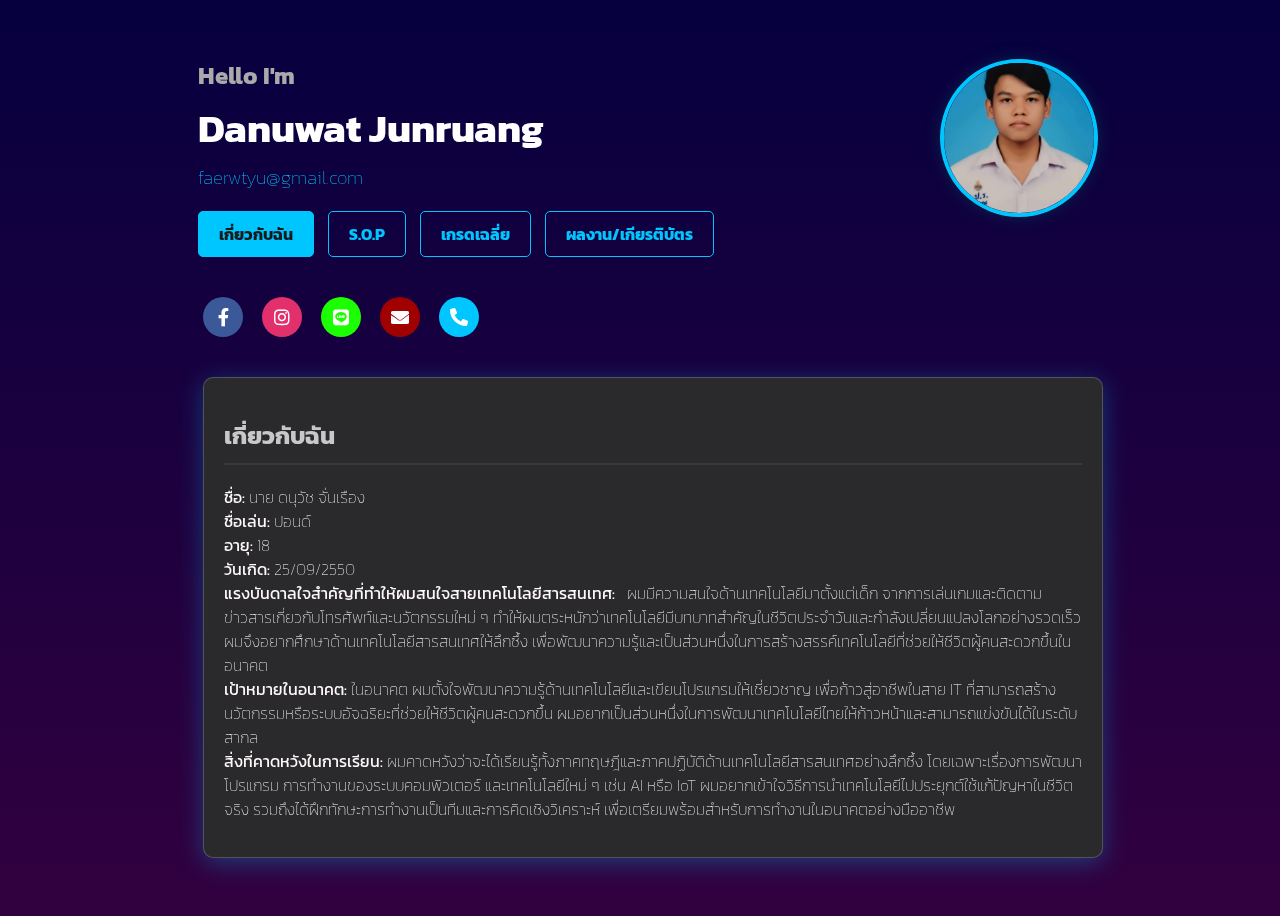
<file: index.html>
<!DOCTYPE html>
<html lang="en">

<head>
    <meta charset="UTF-8">
    <meta name="viewport" content="width=device-width, initial-scale=1.0">
    <title>My portfolio</title>
    <link rel="stylesheet" href="css/style.css">
    <link rel="stylesheet" href="https://cdnjs.cloudflare.com/ajax/libs/font-awesome/5.15.4/css/all.min.css">
    <link href="https://unpkg.com/aos@2.3.1/dist/aos.css" rel="stylesheet">
    <meta name="viewport" content="width=device-width, initial-scale=1.0">
    <meta name="robots" content="noindex, nofollow">
</head>

<body>
    <div class="bighead">

        <div class="profile-area" data-aos="fade-left">

            <div class="profile-text">.

                <h1 class="greeting">Hello I'm</h1>
                <h1 class="name">Danuwat Junruang</h1>
                <p class="it-goal">faerwtyu@gmail.com</p>

                <div class="action-buttons">
                    <a href="#about-me" class="btn-primary">เกี่ยวกับฉัน</a>

                    <a href="#sop" class="btn-secondary">S.O.P</a>

                    <a href="#gpa" class="btn-secondary">เกรดเฉลี่ย</a>

                    <a href="#projects-certs" class="btn-secondary">ผลงาน/เกียรติบัตร</a>
                </div>
            </div>

            <img src="images/โปรไฟล์.jpg" alt="รูปโปรไฟล์" class="profile-pic">

        </div>

        <div class="social-contact" data-aos="fade-left">

            <a href="https://www.facebook.com/danuwat.junruang" target="_blank" class="social-btn facebook-btn"
                data-tooltip="Facebook">
                <i class="fab fa-facebook-f"></i>
            </a>

            <a href="https://www.instagram.com/p.danuwat/" target="_blank" class="social-btn instagram-btn"
                data-tooltip="Instagram">
                <i class="fab fa-instagram"></i>
            </a>

            <a href="https://line.me/ti/p/30298rpr" target="_blank" class="social-btn line-btn" data-tooltip="LINE">
                <i class="fab fa-line"></i>
            </a>

            <a href="mailto:faerwtyu@gmail.com" class="social-btn email-btn" data-tooltip="Email">
                <i class="fas fa-envelope"></i>
            </a>

            <a href="tel:+66966766583" class="social-btn tel-btn" data-tooltip="09x-xxx-xxxx">
                <i class="fas fa-phone-alt"></i>
            </a>

            <main class="content-wrapper">

                <section id="about-me" class="content-section">
                    <h2>เกี่ยวกับฉัน</h2>
                    <p> <strong>ชื่อ:</strong> นาย ดนุวัช จั่นเรือง<br>
                        <strong>ชื่อเล่น:</strong> ปอนด์<br>
                        <strong>อายุ:</strong> 18<br>
                        <strong>วันเกิด:</strong> 25/09/2550<br>
                        <strong>แรงบันดาลใจสำคัญที่ทำให้ผมสนใจสายเทคโนโลยีสารสนเทศ:</strong> &nbsp;
                        ผมมีความสนใจด้านเทคโนโลยีมาตั้งแต่เด็ก
                        จากการเล่นเกมและติดตามข่าวสารเกี่ยวกับโทรศัพท์และนวัตกรรมใหม่ ๆ
                        ทำให้ผมตระหนักว่าเทคโนโลยีมีบทบาทสำคัญในชีวิตประจำวันและกำลังเปลี่ยนแปลงโลกอย่างรวดเร็ว
                        ผมจึงอยากศึกษาด้านเทคโนโลยีสารสนเทศให้ลึกซึ้ง
                        เพื่อพัฒนาความรู้และเป็นส่วนหนึ่งในการสร้างสรรค์เทคโนโลยีที่ช่วยให้ชีวิตผู้คนสะดวกขึ้นในอนาคต<br>
                        <strong>เป้าหมายในอนาคต:</strong> ในอนาคต
                        ผมตั้งใจพัฒนาความรู้ด้านเทคโนโลยีและเขียนโปรแกรมให้เชี่ยวชาญ เพื่อก้าวสู่อาชีพในสาย IT
                        ที่สามารถสร้างนวัตกรรมหรือระบบอัจฉริยะที่ช่วยให้ชีวิตผู้คนสะดวกขึ้น
                        ผมอยากเป็นส่วนหนึ่งในการพัฒนาเทคโนโลยีไทยให้ก้าวหน้าและสามารถแข่งขันได้ในระดับสากล<br>
                        <strong>สิ่งที่คาดหวังในการเรียน:</strong>
                        ผมคาดหวังว่าจะได้เรียนรู้ทั้งภาคทฤษฎีและภาคปฏิบัติด้านเทคโนโลยีสารสนเทศอย่างลึกซึ้ง
                        โดยเฉพาะเรื่องการพัฒนาโปรแกรม การทำงานของระบบคอมพิวเตอร์ และเทคโนโลยีใหม่ ๆ เช่น AI หรือ IoT
                        ผมอยากเข้าใจวิธีการนำเทคโนโลยีไปประยุกต์ใช้แก้ปัญหาในชีวิตจริง
                        รวมถึงได้ฝึกทักษะการทำงานเป็นทีมและการคิดเชิงวิเคราะห์
                        เพื่อเตรียมพร้อมสำหรับการทำงานในอนาคตอย่างมืออาชีพ
                    </p>
                </section>

                <div class="fornt-space">

                    <section id="sop" class="content-section">
                        <h2> Statement of Purpose</h2>
                        <p> ผมชื่อ ดนุวัช จั่นเรือง จากโรงเรียนราชประชาสมาสัย ฝ่ายมัธยม รัชดาภิเษก ในพระบรมราชูปถัมภ์
                            สายการเรียนภาษาอังกฤษ-ธุรกิจ ด้วยความสนใจในเทคโนโลยีมาตั้งแต่เด็ก
                            ผมจึงมีความตั้งใจที่จะศึกษาต่อในระดับอุดมศึกษาในสาขาเทคโนโลยีสารสนเทศ (Information
                            Technology) ณ
                            มหาวิทยาลัยเทคโนโลยีพระจอมเกล้าธนบุรี
                            ซึ่งเป็นสถาบันที่มีความโดดเด่นด้านวิทยาศาสตร์และเทคโนโลยีอันดับต้น ๆ ของประเทศ
                        </p>

                        <p> เทคโนโลยีในยุคปัจจุบันได้กลายเป็นส่วนหนึ่งของชีวิตประจำวันของมนุษย์อย่างแนบแน่น
                            แทบจะเรียกได้ว่าเป็น "ปัจจัยที่ 5" ที่ขาดไม่ได้ของการดำรงชีวิต
                            ผมตระหนักถึงพลังของเทคโนโลยีที่สามารถเข้าถึงคนได้ทุกเพศทุกวัย สร้างความสะดวกสบาย
                            เพิ่มประสิทธิภาพในการทำงาน และเปลี่ยนแปลงวิธีคิดของสังคมโลก ภาพของโลกอนาคตที่ขับเคลื่อนด้วย
                            AI
                            และเทคโนโลยีอัจฉริยะ ทำให้ผมเชื่อว่าสายอาชีพด้าน IT ไม่เพียงแต่จะเป็นที่ต้องการอย่างสูง
                            แต่ยังมีบทบาทสำคัญต่อโครงสร้างของเศรษฐกิจและคุณภาพชีวิตของผู้คนอย่างลึกซึ้ง
                        </p>

                        <p>
                            แม้ในช่วงที่ผ่านมาผมยังไม่มีโอกาสได้เข้าร่วมกิจกรรมหรือโครงการที่เกี่ยวข้องกับเทคโนโลยีสารสนเทศโดยตรง
                            แต่ผมเป็นคนที่ชอบศึกษาและติดตามข่าวสารด้านเทคโนโลยีอย่างต่อเนื่อง
                            โดยเฉพาะเรื่องของสมาร์ตโฟนและนวัตกรรมใหม่ในแต่ละปี ผมมีความสนใจในวิวัฒนาการของฮาร์ดแวร์
                            ซอฟต์แวร์ และราคาที่เปลี่ยนแปลงอย่างน่าประหลาดใจในช่วงเวลาอันสั้น เช่น
                            เทคโนโลยีที่เคยมีราคาแพงกลับกลายเป็นสิ่งที่จับต้องได้ในปัจจุบัน
                            สิ่งนี้ทำให้ผมรู้สึกตื่นเต้นและอยากเป็นส่วนหนึ่งของการพัฒนาเทคโนโลยีในอนาคต
                        </p>
                        <p>
                            แรงบันดาลใจสำคัญที่ทำให้ผมสนใจสายเทคโนโลยีสารสนเทศ มาจากการที่ผมเริ่มเล่นเกมตั้งแต่ยังเด็ก
                            จนพัฒนาความสนใจไปสู่การศึกษาว่า เครื่องที่เราเล่นเกมนั้นทำงานอย่างไร เกมถูกสร้างขึ้นอย่างไร
                            และต้องใช้เทคโนโลยีประเภทใดบ้าง สิ่งนี้ทำให้ผมเริ่มติดตามช่องเทคโนโลยี ดูรีวิวมือถือ
                            ศึกษาคุณสมบัติต่าง ๆ ด้วยความอยากรู้อยากเห็น
                            จากความชอบนี้ทำให้ผมเริ่มคิดว่าสิ่งที่เราชอบสามารถกลายเป็นเส้นทางอาชีพที่สร้างอนาคตได้
                        </p>
                        <p>
                            ผมเชื่อว่าจุดแข็งของผมคือความสามารถในการบริหารจัดการเวลา
                            การรับมือกับภาระงานหลายอย่างพร้อมกันได้อย่างมีประสิทธิภาพ
                            และมีความตั้งใจจริงที่จะเรียนรู้สิ่งใหม่อยู่เสมอ
                            ด้วยความเข้าใจพื้นฐานทางเทคโนโลยีที่เกิดจากความสนใจส่วนตัว
                            ผมจึงพร้อมที่จะพัฒนาตนเองในระดับที่ลึกซึ้งขึ้นภายใต้การเรียนการสอนของมหาวิทยาลัยแห่งนี้
                        </p>
                        <p>
                            สุดท้ายนี้ ผมหวังเป็นอย่างยิ่งว่าจะได้รับโอกาสให้เข้าเป็นส่วนหนึ่งของคณะเทคโนโลยีสารสนเทศ
                            เพื่อพัฒนาศักยภาพและร่วมเป็นแรงขับเคลื่อนในการสร้างสรรค์เทคโนโลยีที่สามารถเปลี่ยนแปลงโลกให้ดีขึ้นได้
                        </p>
                        <p style="text-align: right;">ขอแสดงความนับถือ<br>
                            นายดนุวัช จั่นเรือง
                        </p>
                    </section>

                    <section id="gpa" class="content-section">
                        <h2>เกรดเฉลี่ย 5 เทอม</h2>
                        <img src="images/เกรดหน้า.jpg" sizes="width 550px" height="550px">
                        <img src="images/เกรดหลัง.jpg" sizes="width 550px" height="550px">
                    </section>

                    <section id="projects-certs" class="content-section">
                        <h2>ผลงานและเกียรติบัตร</h2>
                        <div class="projects-grid">
    <div class="project-item">
        <div class="project-image-box">
            <img src="images/เกียร์ติบัตร1.jpg" alt="ชื่อผลงานที่ 1">
        </div>
        <p class="project-description">
            **ชื่อผลงานที่ 1:** เกียรติบัตรยอดนักอ่าน
        </p>
    </div>

    <div class="project-item">
        <div class="project-image-box">
            <img src="images/เกียร์ติบัตร2.jpg" alt="ชื่อผลงานที่ 2">
        </div>
        <p class="project-description">
            **ชื่อผลงานที่ 2:** บำเพ็ญประโยชน์ต่อโรงเรียน
        </p>
    </div>
    <div class="project-item">
        <div class="project-image-box">
            <img src="images/Screenshot 2025-11-11 173411.png" alt="ชื่อผลงานที่ 2">
        </div>
        <p class="project-description">
            **ชื่อผลงานที่ 3:** เว็บไซต์ Portfolio ส่วนตัว (สร้างด้วย HTML/CSS/JS)
        </p>
    </div>
        <div class="project-item">
        <div class="project-image-box">
            <a href="GAME-WEB/index.html">
                <img src="images/ปกเกม.png" alt="เล่นเกม">
            </a>
        </div>
        <p class="project-description">
            **ชื่อผลงานที่ 4:** Space Attact Game เป็นเกมง่ายๆ ที่ผมสร้างเพื่อพัฒนาฝีมือของตัวผมเอง (กดที่รูปภาพเพื่อเล่น)
        </p>
    </div>
     <div class="project-item">
        <div class="project-image-box">
            <a href="จะรับผมเข้ามหาลัยไหม/index.html">
                <img src="images/รับผมไหม.png" alt="เล่นเกม">
            </a>
        </div>
        <p class="project-description">
            **ชื่อผลงานที่ 5:** เป็นการยืนยันว่าท่านจะให้ผมผ่านไหม (กดที่รูปภาพเพื่อเล่น)
        </p>
    </div>
    </div>
                    </section>

                </div>

            </main>

        </div>

        <script>
            document.addEventListener('DOMContentLoaded', () => {

                // ฟังก์ชันควบคุมการสลับส่วนเนื้อหาและสไตล์ปุ่ม
                function showSection(sectionId) {

                    // 1. ซ่อนทุกส่วนเนื้อหา และลบคลาส 'active' ออกจากปุ่มทั้งหมด
                    document.querySelectorAll('.content-section').forEach(section => {
                        section.classList.remove('active');
                    });
                    document.querySelectorAll('.action-buttons a').forEach(btn => {
                        btn.classList.remove('active');
                    });

                    // 2. แสดงส่วนที่ถูกเลือก (section)
                    const targetSection = document.getElementById(sectionId);
                    if (targetSection) {
                        targetSection.classList.add('active');
                    }

                    // 3. เพิ่ม 'active' ให้กับปุ่มที่ถูกเลือก
                    // ค้นหาปุ่มที่มี href ตรงกับ sectionId
                    const activeButton = document.querySelector(`.action-buttons a[href="#${sectionId}"]`);
                    if (activeButton) {
                        activeButton.classList.add('active');
                    }
                }

                // 4. กำหนด Listener ให้กับปุ่มหลักทั้งหมด
                document.querySelectorAll('.action-buttons a').forEach(button => {
                    button.addEventListener('click', (e) => {
                        e.preventDefault();
                        // ดึง ID จาก href เช่น จาก "#about-me" ดึงมาแค่ "about-me"
                        const targetId = button.getAttribute('href').substring(1);
                        showSection(targetId);
                    });
                });

                // 5. สั่งให้แสดงส่วน 'about-me' เป็นค่าเริ่มต้นเมื่อโหลดครั้งแรก
                // ใช้ setTimeout เพื่อให้มั่นใจว่าโค้ดทำงานหลังทุกอย่างถูกโหลดแล้ว
                setTimeout(() => {
                    // ตรวจสอบว่า #about-me มีอยู่จริงก่อนแสดงผล
                    if (document.getElementById('about-me')) {
                        showSection('about-me');
                    }
                }, 50);
            });
        </script>
        <script src="https://unpkg.com/aos@2.3.1/dist/aos.js"></script>
        <script>
            AOS.init();
        </script>
</body>


</html>
</file>
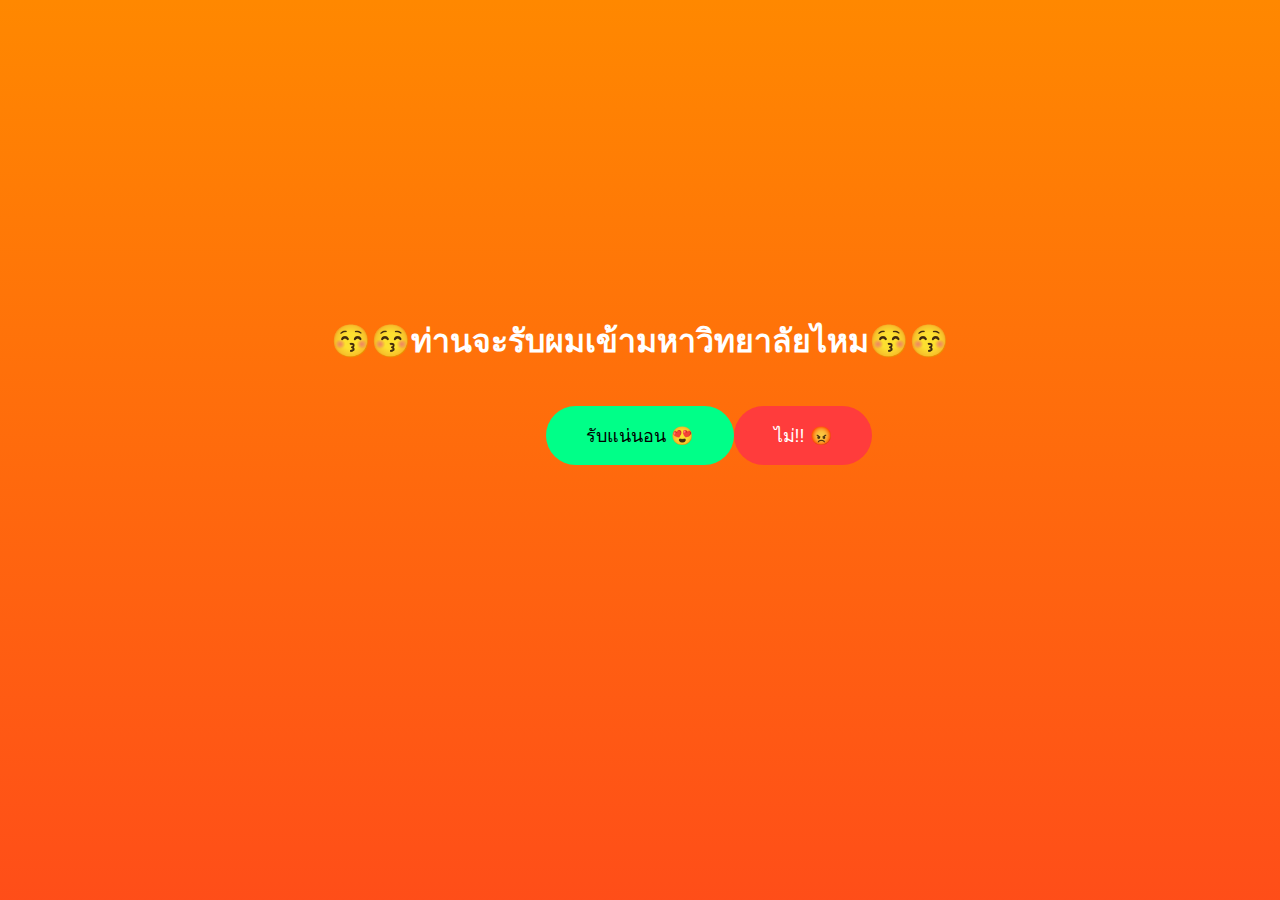
<file: จะรับผมเข้ามหาลัยไหม/index.html>
<!DOCTYPE html>
<html lang="th">
<head>
    <meta charset="UTF-8">
    <meta name="viewport" content="width=device-width, initial-scale=1.0">
    <title>ท่านจะรับผมเข้ามหาลัยไหม</title>
    <link rel="stylesheet" href="staly.css">
</head>
<body>

<div class="container">
    <h1>😚😚ท่านจะรับผมเข้ามหาวิทยาลัยไหม😚😚</h1>

    <div class="buttons">
        <button id="yesBtn">รับแน่นอน 😍</button>
        <button id="noBtn">ไม่!! 😡</button>
    </div>

    <div id="result"></div>
</div>

<script src="funny.js"></script>
</body>
</html>
</file>
<file: css/style.css>
@import url('https://fonts.googleapis.com/css2?family=Kanit:wght@200;400;600;900&display=swap');

body
{
    background-image: linear-gradient(to bottom, #06003f, #32003f); 
    min-height: 100vh;
    width: 100%;  
  font-family: "Kanit", sans-serif;
  font-weight: 100;
  font-style: normal;
}

html {
    scroll-behavior: smooth;
    overflow-x: hidden;
}

/* 2. การจัดเรียงรูปภาพและข้อความ (Flexbox) */
.profile-area {
    display: flex;             /* เปิดใช้งาน Flexbox */
    justify-content: space-between; /* เว้นระยะห่างระหว่างซ้าย/ขวา */
    align-items: center;       /* จัดกึ่งกลางในแนวตั้ง */
    max-width: 900px;          /* จำกัดความกว้างไม่ให้ยืดเกินไป */
    margin: 0 auto;            /* จัดให้อยู่กึ่งกลางหน้าจอ */
    padding: 10px 0;
    text-align: left;
    gap: 15px;
}

/* 3. รูปโปรไฟล์ */
.profile-pic {
    width: 150px;
    height: 150px;
    border-radius: 50%; /* วงกลม */
    object-fit: cover;
    border: 4px solid #00c6ff; /* ขอบสีฟ้า */
    box-shadow: 0 0 15px rgba(0, 70, 89, 0.5);
    margin-left: 60px;
    gap: 50px;
}

/* 4. จัดรูปแบบข้อความ */
.profile-text {
    flex-grow: 1; 
    margin-right: 30px;
    gap: 50px;
}
.greeting {
    font-size: 1.5em;
    color: #aaa;
    margin-bottom: 5px;
}
.name {
    font-size: 2.5em;
    color: #fff;
    margin-top: 0;
    margin-bottom: 5px;
    font-weight: 700;
}
.it-goal {
    font-size: 1.2em;
    color: #00c6ff; /* เน้นสีฟ้า */
    margin-top: 5px;
}

/* 5. ปุ่ม Action (About Me / View My Projects) */
.action-buttons {
    margin-top: 20px;
    gap: 20px
}

.btn-primary, .btn-secondary {
    display: inline-block;
    padding: 10px 20px;
    border-radius: 5px;
    text-decoration: none;
    font-weight: 700;
    margin-right: 10px;
    transition: background-color 0.3s;
}
.btn-primary {
    background-color: #00c6ff; /* ปุ่มหลักสีฟ้า */
    color: #1a1a1d;
}
.btn-primary:hover {
    background-color: #007bff;
}
.btn-secondary {
    background-color: transparent; /* ปุ่มรองมีแค่กรอบ */
    border: 1px solid #00c6ff;
    color: #ffffff;
}
.btn-secondary:hover {
    background-color: #00c6ff;
    color: #1a1a1d;
}

.social-contact {
    text-align: left; /* จัดให้อยู่ชิดซ้าย */
    max-width: 900px;
    margin: 30px auto 0 auto; /* จัดให้อยู่กึ่งกลางตามแนวนอน, เว้นระยะห่างด้านบน */
    padding-left: 10px; /* จัดให้ตรงกับส่วน profile-text */
}

/* 2. สไตล์พื้นฐานของปุ่ม */
.social-btn {
    position: relative; /* **สำคัญ:** ใช้สำหรับ Tooltip */
    display: inline-flex;
    justify-content: center;
    align-items: center;
    width: 40px;
    height: 40px;
    border-radius: 50%;
    margin-right: 15px;
    color: #fff;
    font-size: 18px;
    text-decoration: none;
    transition: all 0.3s;
}
.social-btn i {
    z-index: 1;
}

/* 3. สีของปุ่มแต่ละอัน */
.facebook-btn { background-color: #3b5998; }
.instagram-btn { background-color: #e1306c; }
.line-btn { background-color: #1bff02; }
.tel-btn { background-color: #00c6ff; }
.email-btn { background-color: #a00000; }

/* 4. **ลูกเล่น Tooltip (ชื่อที่ปรากฏเมื่อ Hover)** */
.social-btn::before {
    content: attr(data-tooltip); /* ดึงข้อความมาจาก attribute data-tooltip ใน HTML */
    position: absolute;
    top: -30px; /* ตำแหน่งด้านบนของปุ่ม */
    padding: 5px 10px;
    border-radius: 4px;
    background-color: #333;
    color: #fff;
    font-size: 12px;
    white-space: nowrap; /* ป้องกันไม่ให้ข้อความตกบรรทัด */
    opacity: 0; /* ซ่อนไว้ก่อน */
    visibility: hidden;
    transition: all 0.3s;
}

.social-btn:hover::before {
    opacity: 1; /* แสดงขึ้นมาเมื่อ Hover */
    visibility: visible;
    top: -40px; /* เลื่อนขึ้นเล็กน้อย */
}

/* เพิ่มลูกเล่นให้ปุ่มหลัก */
.social-btn:hover {
    transform: translateY(-5px) scale(1.1); /* ทำให้ปุ่มลอยขึ้นและใหญ่ขึ้นเล็กน้อย */
}

.action-buttons {
    margin: 0; 
}
.btn-primary, .btn-secondary {
    display: inline-block;
    padding: 10px 20px;
    border-radius: 5px;
    text-decoration: none;
    font-weight: 700;
    margin-right: 10px;
    transition: all 0.3s;
    background-color: transparent; /* ตั้งเป็นโปร่งใสไว้ก่อน */
    color: #00c6ff; /* ข้อความสีฟ้า */
    border: 1px solid #00c6ff; /* มีขอบสีฟ้าทั้งหมด */
}

/* ลบสไตล์เดิมของ btn-primary และ btn-secondary ออก */

/* ** สไตล์ปุ่มที่ถูกเลือก (Active) ** */
.action-buttons a.active {
    background-color: #00c6ff; /* พื้นหลังสีฟ้าเต็ม */
    color: #1a1a1d; /* ข้อความเป็นสีดำ */
    border: 1px solid #00c6ff; /* ขอบสีฟ้า */
    cursor: default; 
}

/* สไตล์เมื่อนำเมาส์ไปชี้ (Hover) - ใช้กับปุ่มที่ *ไม่* Active เท่านั้น */
.action-buttons a:not(.active):hover {
    background-color: #00c6ff; /* เมื่อ Hover ให้เปลี่ยนเป็นสีฟ้าเต็ม */
    color: #1a1a1d; /* ข้อความเป็นสีดำ */
}

.content-section {
    display: none;
    opacity: 0;
    transition: opacity 0.5s ease;
}

.content-section p
{
    color: rgb(255, 249, 249);
}

.content-wrapper h2
{
    color: #c8c8c8;
    border-bottom: 2px solid #3a3a3d; 
    padding-bottom: 10px;
    margin-bottom: 20px;
    text-align: left; 
}

.fornt-space p
{
    color: white;
    font-size: 1.1em;
    line-height: 1.6;
    text-indent: 20px;
}

/* ส่วนที่ถูกเลือก (Active) จะถูกแสดงขึ้นมาแทน */
.content-section.active {
    display: block; /* สั่งให้แสดงผล */
    opacity: 1;
}
.content-wrapper {
    max-width: 900px; 
    margin: 40px auto; 
    padding: 20px; 
    background-color: #2a2a2d; /* สีพื้นหลังกล่อง */
    border-radius: 10px;
    min-height: 400px; 
    
    /* **ปรับเงา: เงาสีฟ้าเรืองแสง (เพื่อให้เห็นชัดจากพื้นหลังเข้ม)** */
    /* 0 0 คือตำแหน่ง, 25px คือขนาดฟุ้ง, 0 10px คือให้เงายื่นลงด้านล่าง 10px */
    box-shadow: 0 5px 25px rgba(0, 198, 255, 0.3); 
    
    /* **เพิ่ม: ขอบเส้น 1px สีเทาอ่อน** */
    border: 1px solid rgba(255, 255, 255, 0.2); /* เทาอ่อน 20% */
}

.projects-grid {
    display: grid;
    grid-template-columns: repeat(auto-fit, minmax(350px, 1fr)); /* ปรับเป็น 2 คอลัมน์โดยประมาณ */
    gap: 30px; /* ระยะห่างระหว่างกล่อง */
    padding: 20px;
    margin-top: 20px;
}

/* 2. สไตล์สำหรับแต่ละรายการผลงาน */
.project-item {
    display: flex; /* ใช้ Flex เพื่อจัดเรียงรูปภาพและคำอธิบาย */
    flex-direction: column;
    align-items: center;
    text-align: center;
}

/* 3. สไตล์สำหรับกรอบรูปภาพ (เพื่อให้มีขอบเรืองแสง) */
.project-image-box {
    width: 100%;
    /* ปรับ height เพื่อควบคุมขนาดกรอบรูปภาพ (คุณอาจต้องลบบรรทัดนี้ถ้าให้ความสูงตามรูปภาพ) */
    /* height: 250px; */ 
    
    padding: 10px;
    border-radius: 10px;
    background-color: #1a1a1d; /* สีพื้นหลังเล็กน้อย */
    
    /* **ขอบเรืองแสง** */
    border: 1px solid rgba(0, 198, 255, 0.4); 
    box-shadow: 0 0 15px rgba(0, 198, 255, 0.3);
    
    margin-bottom: 10px; /* ระยะห่างจากคำอธิบาย */
    overflow: hidden; /* ซ่อนส่วนที่เกินจาก border-radius */
}

/* 4. สไตล์สำหรับรูปภาพภายในกรอบ */
.project-image-box img {
    width: 100%;
    /* ทำให้รูปภาพไม่บิดเบี้ยวในกรอบ */
    height: auto; 
    display: block;
    border-radius: 5px;
}

/* 5. สไตล์สำหรับคำอธิบายใต้กรอบ */
.project-description {
    color: #CCCCCC;
    font-size: 1em;
    padding: 5px 0;
    margin-top: 5px;
    /* ยกเลิกการย่อหน้าสำหรับคำอธิบายนี้ (ถ้ามีปัญหาเรื่อง text-indent) */
    text-indent: 0 !important; 
}
    
@media (max-width: 768px) {
    
    /* A. จัดส่วนหัวให้เรียงเป็นแนวตั้งและอยู่ตรงกลาง */
    .profile-area {
        flex-direction: column; /* บังคับให้เรียงเป็นคอลัมน์ */
        text-align: center;
        align-items: center; 
        /* ลบ margin-left/right หรือ padding ด้านข้างที่อาจทำให้เกิดขอบว่าง */
        padding: 20px 10px; 
    }

    /* B. กำหนดลำดับใหม่ด้วย 'order' (ตัวเลขน้อยจะอยู่บน) */

    /* 1. ข้อความ/ชื่อ/อีเมล (ต้องการให้อยู่บนสุด) */
    .profile-text {
        order: 1; /* ลำดับที่ 1 */
        width: 100%;
        margin-right: 0; /* ลบ margin-right เดิมออก (สำคัญ) */
    }

    /* 2. รูปโปรไฟล์ (ต้องการให้อยู่ถัดมา) */
    .profile-pic {
        order: 2; /* ลำดับที่ 2 */
        margin: 15px auto 20px auto; /* เพิ่มระยะห่างรอบรูป */
    }

    /* 3. ปุ่ม Action (ต้องการให้อยู่ถัดมา) */
    .action-buttons {
        order: 3; /* ลำดับที่ 3 */
        flex-direction: column; /* ต้องบังคับให้ปุ่มเรียงเป็นคอลัมน์ */
        width: 100%;
        padding: 0 10px; 
        box-sizing: border-box;
    }
    .action-buttons a {
        width: 100%;
        box-sizing: border-box;
    }

    /* 4. ปุ่ม Social Media (ต้องการให้อยู่ล่างสุด) */
    .social-buttons {
        order: 4; /* ลำดับที่ 4 */
        justify-content: center; /* จัดให้อยู่ตรงกลาง */
        margin-top: 25px;
    }
    
    /* 5. แก้ไข Grid ของผลงานให้เป็น 1 คอลัมน์ */
    .projects-grid {
        grid-template-columns: 1fr;
    }
    .project-image-box img {
        width: 100%;
        height: auto;
    }
}

@media (max-width: 768px) {
    /* ...โค้ดด้านบน... */

    /* **5. บังคับให้กล่องผลงานแสดงผล 1 คอลัมน์บนมือถือ** */
    .projects-grid {
        grid-template-columns: 1fr; /* จาก 2 คอลัมน์ เหลือ 1 คอลัมน์ */
        padding: 0 15px; /* เพิ่ม padding ด้านข้าง */
    }

    /* **6. ทำให้รูปภาพปรับขนาดพอดีกับกรอบ** (แก้ปัญหาไม่พอดีรูป) */
    .project-image-box {
        width: 100%; /* ให้กรอบรูปใช้ความกว้างเต็มที่ของ 1 คอลัมน์ */
        /* object-fit: contain หรือ cover สามารถใช้ได้ที่นี่ แต่เราจะแก้ที่ img โดยตรง */
    }
    
    /* 7. สั่งให้รูปภาพปรับความสูงอัตโนมัติ */
    .project-image-box img {
        width: 100%;
        height: auto; /* ปรับความสูงตามอัตราส่วนของรูปภาพ ทำให้รูปไม่บิดเบี้ยว */
    }
}
</file>
<file: จะรับผมเข้ามหาลัยไหม/staly.css>
body {
    margin: 0;
    height: 100vh;
    display: flex;
    justify-content: center;
    align-items: center;
    background: linear-gradient(to bottom, #ff8800, #ff4108ee);
    font-family: Arial, sans-serif;
    color: white;
    overflow: hidden;
}

.container {
    text-align: center;
}

h1 {
    font-size: 2rem;
    margin-bottom: 40px;
}

.buttons {
    position: relative;
    height: 200px;
}

button {
    padding: 15px 40px;
    font-size: 18px;
    border: none;
    border-radius: 30px;
    cursor: pointer;
    transition: 0.2s ease;
}
#yesBtn:hover {
    transform: scale(1.1);
    box-shadow: 0 0 20px rgba(255,255,255,0.6);
}

#yesBtn:active {
    transform: scale(0.9);
}

#yesBtn {
    background: #00ff88;
    color: black;
}

#noBtn {
    background: #ff3c3c;
    color: white;
    position: absolute;
    transition: left 0.1s linear, top 0.1s linear, transform 0.1s;
}

#noBtn:hover,
#noBtn:active {
    transform: none;
    box-shadow: none;
}


.success {
    font-size: 1.5rem;
    margin-top: 20px;
}
</file>
